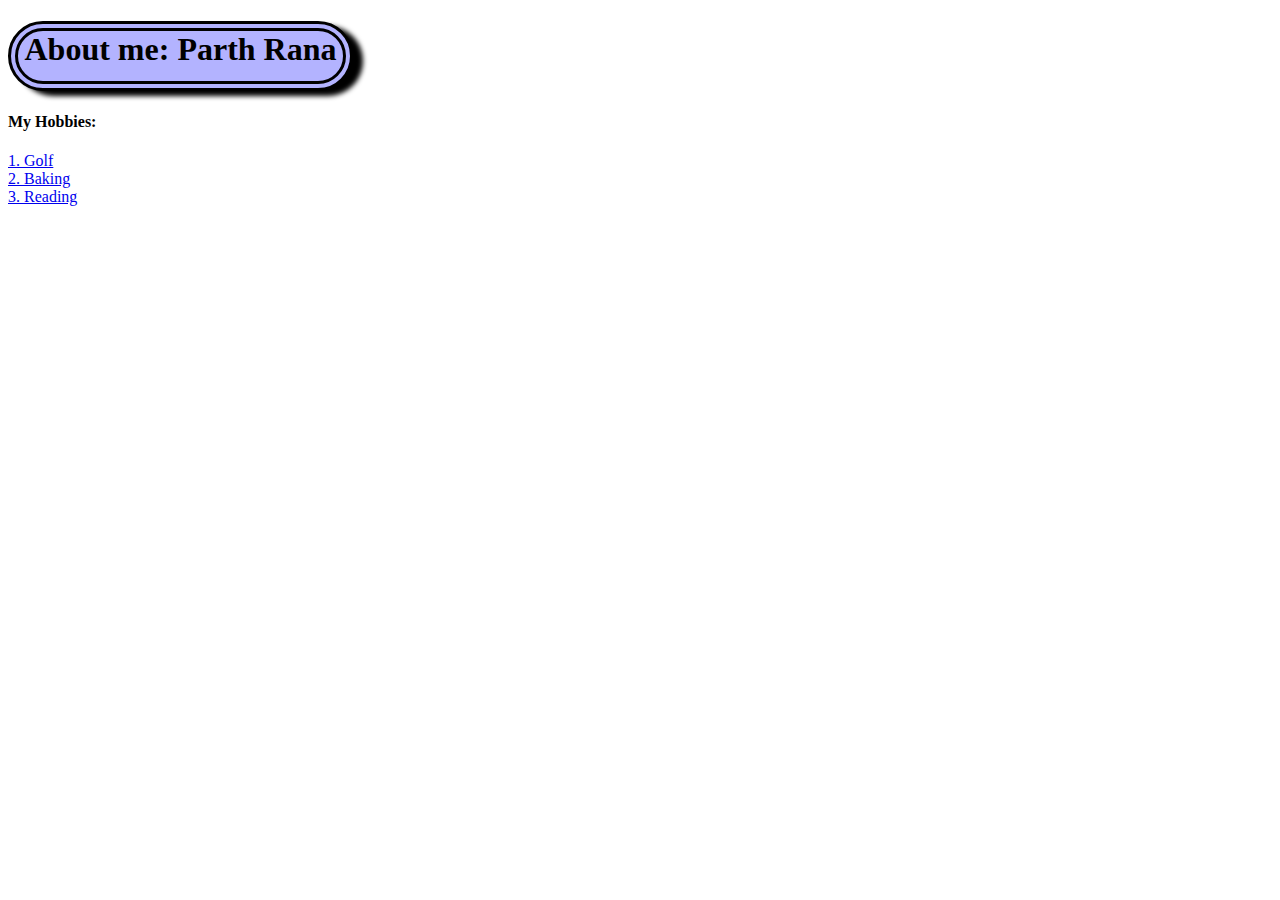
<file: index.html>
<!DOCTYPE html>
<html lang="en-us">

<head>
    <title>My Web Page</title>
    <link href="style.css" type="text/css" rel="stylesheet">
</head>

<body>

    <div>
        <h1 id="Title">About me: Parth Rana</h1>
    </div>

    <h4>My Hobbies:</h4>
    <a href="golf.html" >1. Golf</a>
    <br>
    <a href="baking.html" >2. Baking</a>
    <br>
    <a href="reading.html" >3. Reading</a>

</body>

</html>
</file>
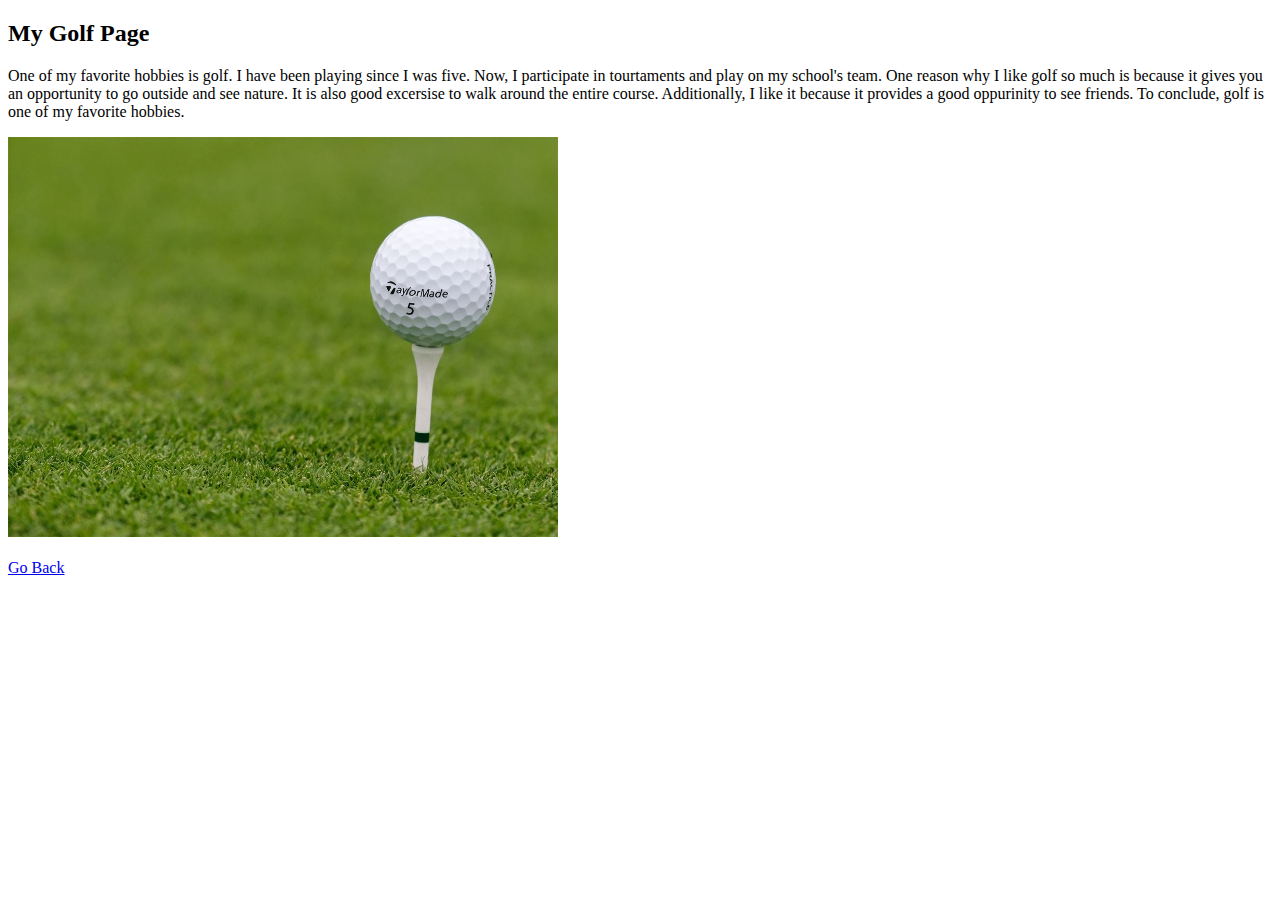
<file: golf.html>
<!DOCTYPE html>
<html lang="en-us">

<head>
    <title>My Golf Page</title>
</head>

<body>

    <h2>My Golf Page</h2> 
    <p>One of my favorite hobbies is golf. I have been playing since I was five. Now, I participate in tourtaments and play on my school's team. One reason why I like golf so much is because it gives you an opportunity to go outside and see nature. It is also good excersise to walk around the entire course. Additionally, I like it because it provides a good oppurinity to see friends. To conclude, golf is one of my favorite hobbies. </p>
    <img src="img_golf.jpg" alt="Golf Ball on a Tee" style="width:550px;height:400px;">
    <br>
    <br>
    <a href="index.html" >Go Back</a>
</body>

</html>
</file>
<file: style.css>
#Title{
    color:black;
    text-align: center;
    font-family:cursive;
    border-style:double;
    border-right-width: thick;
    border-left-width: thick;
    border-top-width: thick;
    border-bottom-width: thick;
    border-bottom-right-radius: 600px;
    border-bottom-left-radius: 600px;
    border-top-left-radius: 600px;
    border-top-right-radius: 600px;
    box-shadow: 10px 5px 5px black;
    background-color: rgb(179, 179, 255);
    border-width: 10px;
    width: 325px;
    height: 50px;
}
</file>
